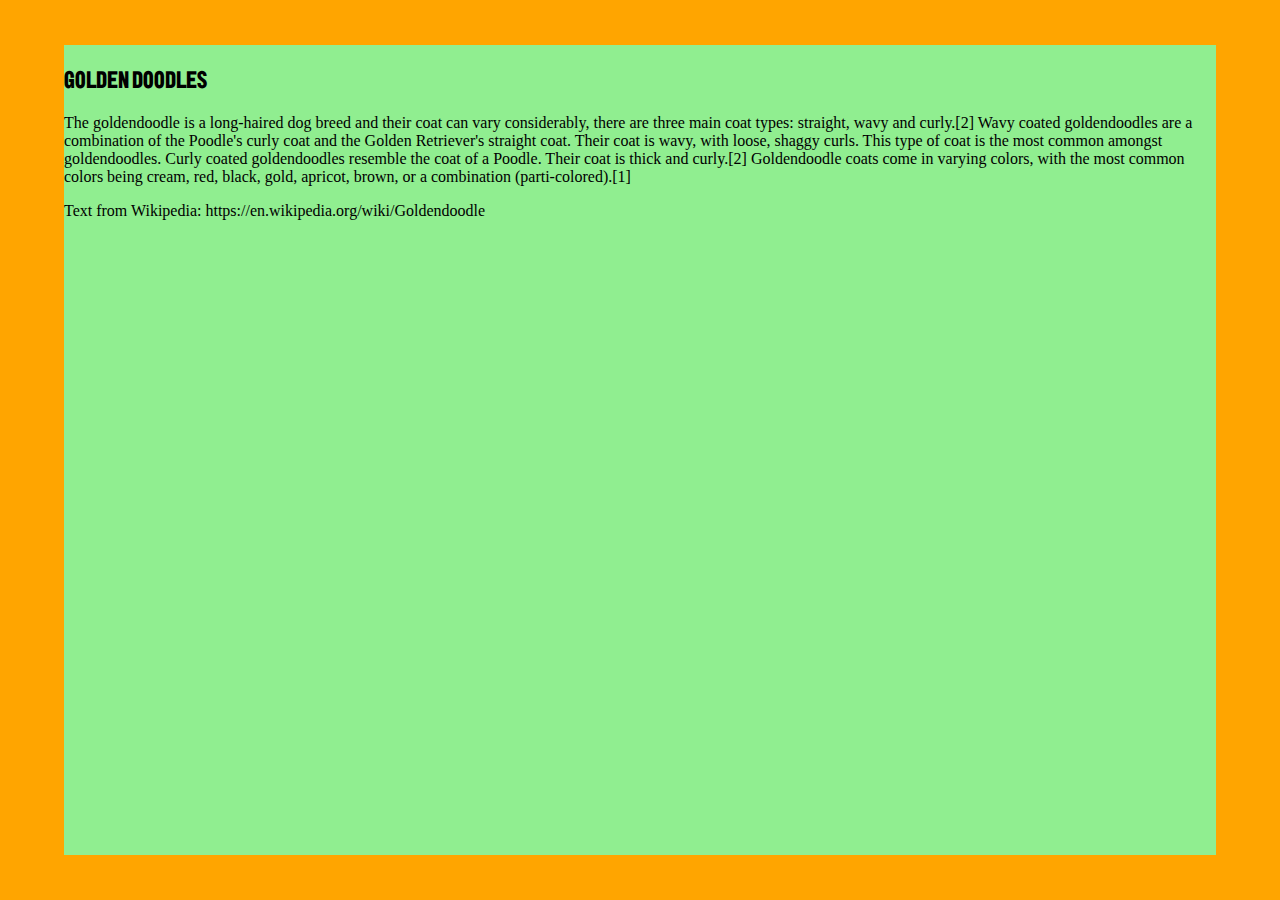
<file: practice.html>
<!DOCTYPE html>
<html lang="en" dir="ltr">

<head>
    <link rel="stylesheet" href="css/center.css">
    <title>css-position</title>
    <link rel="preconnect" href="https://fonts.googleapis.com">
    <link rel="preconnect" href="https://fonts.gstatic.com" crossorigin>
    <link href="https://fonts.googleapis.com/css2?family=BBH+Sans+Bogle&display=swap" rel="stylesheet">
</head>

<body>
    <div class="container">
        <div class="rectangle">
            <h2 class="title">Golden Doodles</h2>
            <p class="text">The goldendoodle is a long-haired dog breed and their coat can vary considerably, there are
                three main coat types: straight, wavy and curly.[2] Wavy coated goldendoodles are a combination of the
                Poodle's curly coat and the Golden Retriever's straight coat. Their coat is wavy, with loose, shaggy
                curls. This type of coat is the most common amongst goldendoodles. Curly coated goldendoodles resemble
                the coat of a Poodle. Their coat is thick and curly.[2] Goldendoodle coats come in varying colors, with
                the most common colors being cream, red, black, gold, apricot, brown, or a combination
                (parti-colored).[1]</p>
            <p>Text from Wikipedia: https://en.wikipedia.org/wiki/Goldendoodle</p>
        </div>
    </div>
</body>

</html>
</file>
<file: css/center.css>
body{
	margin:0;
	height: 100%;
}

.container {
	position: relative;
	height: 100vh;
	background: orange;
}


.rectangle{
	position: absolute;
	height: 90%;
	width: 90%; 
  top: 50%;
  left: 50%;
  transform: translate(-50%, -50%);
  background: lightgreen;
}

.title {
  font-family: "BBH Sans Bogle", sans-serif;
  font-weight: 400;
  font-style: normal;
}
</file>
